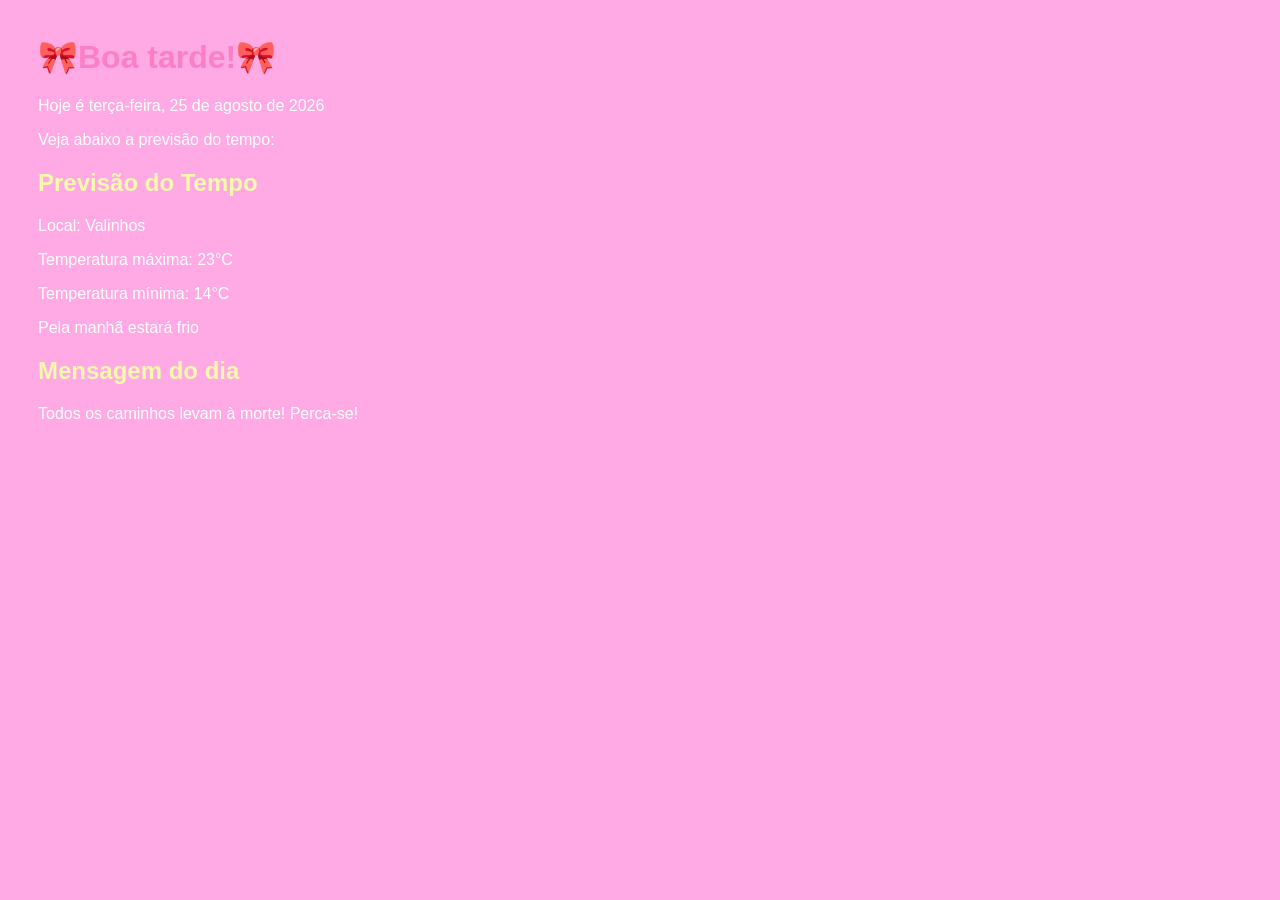
<file: index.html>
<html lang="pt-BR">
  <head>
    <meta charset="UTF-8" />
    <title>Boa tarde!!!</title>
    <link rel="stylesheet" href="css/style.css" />
  </head>
  <body>
    <h1>🎀Boa tarde!🎀</h1>
    <p>Hoje é terça-feira, 25 de agosto de 2026</p>
    <p>Veja abaixo a previsão do tempo:</p>

    <h2>Previsão do Tempo</h2>
    <p>Local: Valinhos</p>
    <p>Temperatura máxima: 23°C</p>
    <p>Temperatura mínima: 14°C</p>
    <p>Pela manhã estará frio</p>

    <h2>Mensagem do dia</h2>
<p>Todos os caminhos levam à morte!
Perca-se!</p>
    </body>
</html>
</file>
<file: css/style.css>
body {
    background-color: rgb(255, 170, 229);
    font-family: 'sans-serif',
    'Trebuchet MS', sans-serif;
    color: white;
    padding: 30px;
}

h1 {
    color:rgb(252, 127, 196);
}

h2 {
    color:rgb(248, 248, 174);
}
</file>
